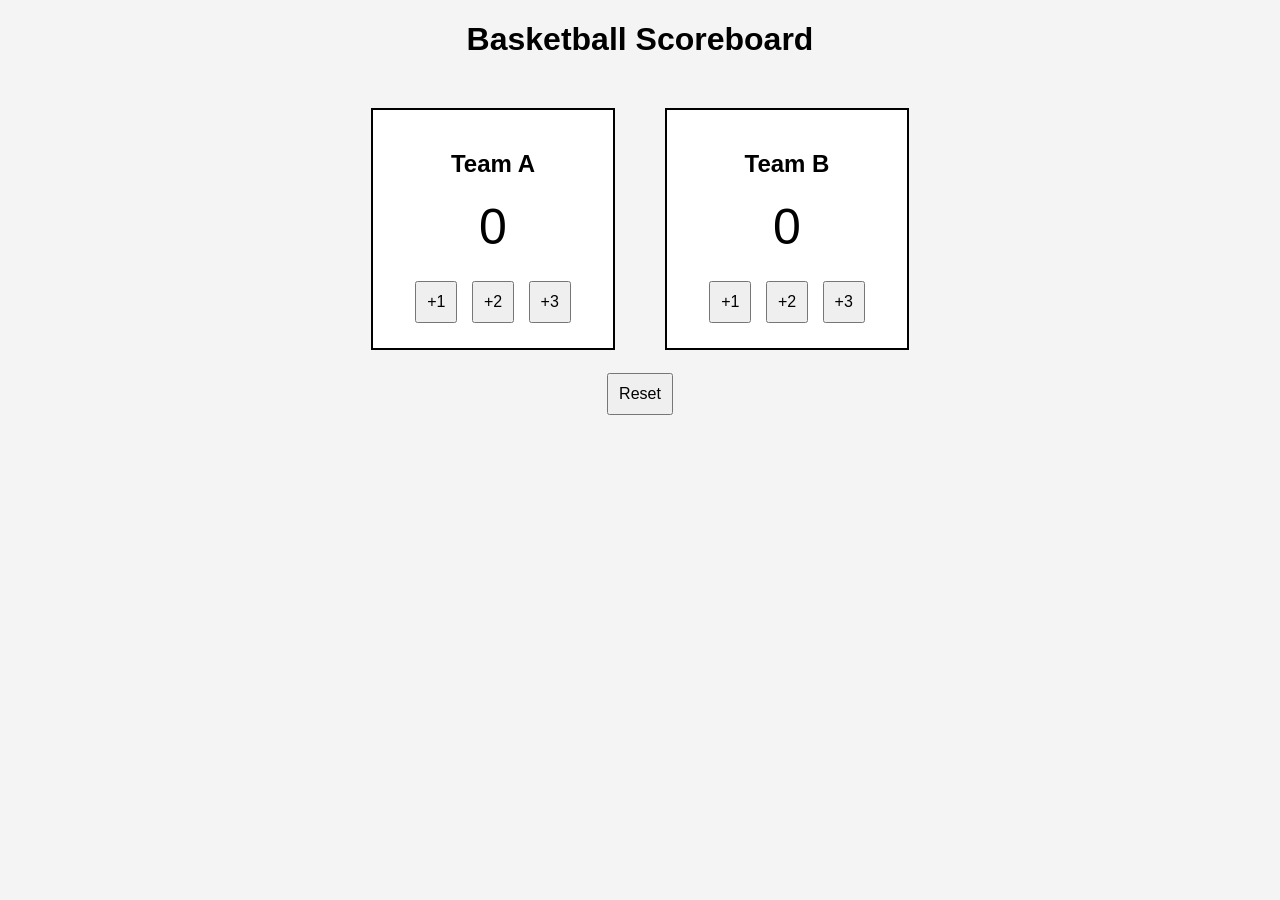
<file: basketball_scoreboard/index.html>
<!DOCTYPE html>
<html lang="en">
  <head>
    <meta charset="UTF-8" />
    <meta name="viewport" content="width=device-width, initial-scale=1.0" />
    <title>Basketball - Scoreboard</title>
    <link rel="stylesheet" href="style.css" />
  </head>
  <body>
    <h1>Basketball Scoreboard</h1>
    <div class="scoreboard">
      <div class="team">
        <h2>Team A</h2>
        <p class="score" id="scoreA">0</p>
        <button onclick="increaseScore('A', 1)">+1</button>
        <button onclick="increaseScore('A', 2)">+2</button>
        <button onclick="increaseScore('A', 3)">+3</button>
      </div>
      <div class="team">
        <h2>Team B</h2>
        <p class="score" id="scoreB">0</p>
        <button onclick="increaseScore('B', 1)">+1</button>
        <button onclick="increaseScore('B', 2)">+2</button>
        <button onclick="increaseScore('B', 3)">+3</button>
      </div>
    </div>
    <br />
    <button onclick="resetScores()">Reset</button>

    <script src="index.js"></script>
  </body>
</html>
</file>
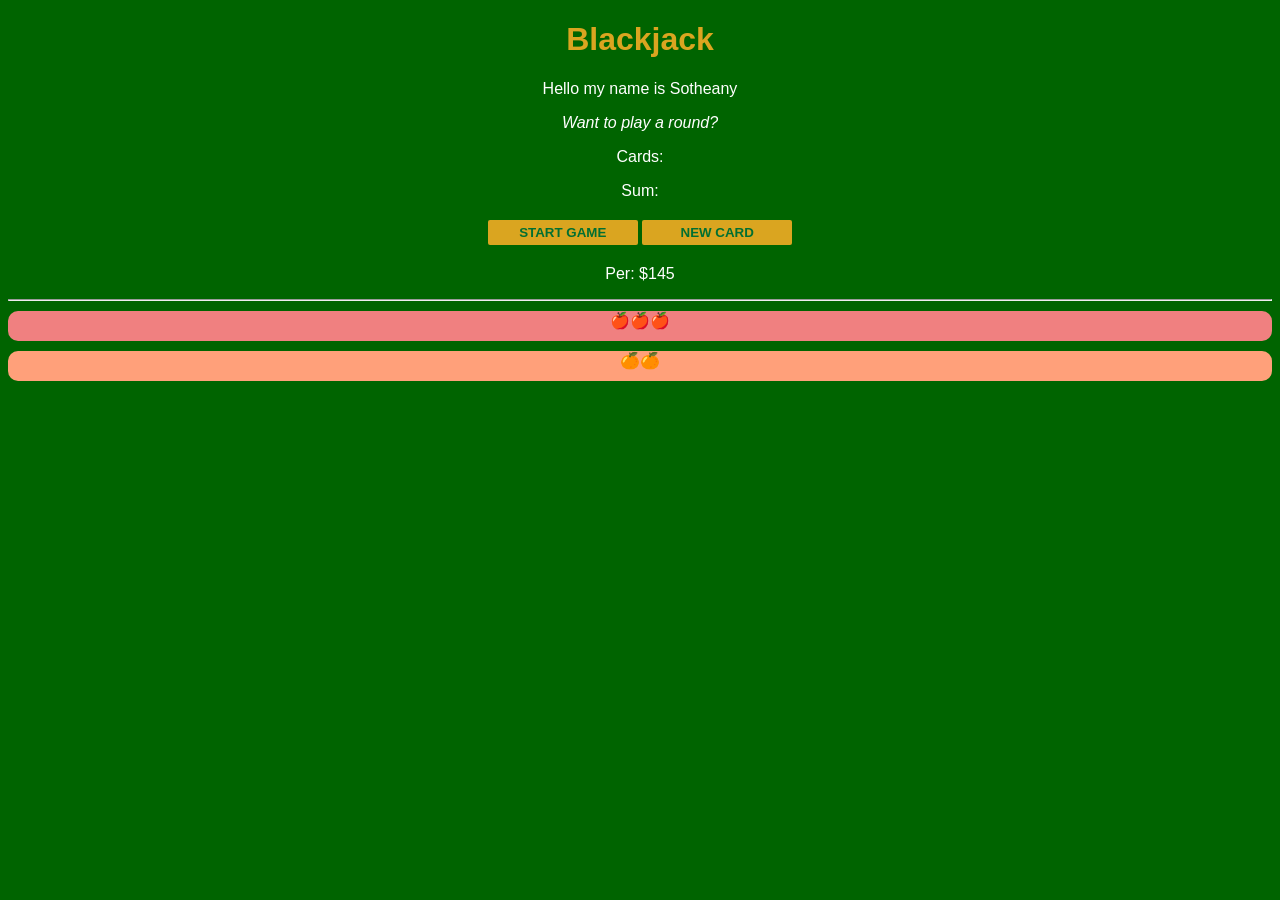
<file: blackjack_game/index.html>
<!DOCTYPE html>
<html lang="en">
  <head>
    <meta charset="UTF-8" />
    <meta name="viewport" content="width=device-width, initial-scale=1.0" />
    <title>BlackJack - Game</title>

    <link rel="stylesheet" href="style.css" />
  </head>
  <body>
    <h1>Blackjack</h1>
    <p id="greeting-el"></p>
    <p id="message-el">Want to play a round?</p>
    <p class="cards-el">Cards:</p>
    <p id="sum-el">Sum:</p>
    <!-- 1. Create a button that says START GAME. Make it call a startGame() function when clicked -->
    <button onclick="startGame()">START GAME</button>
    <!-- 2. Create a NEW CARD button, make iet run newCard() on click -->
    <button onclick="newCard()">NEW CARD</button>
    <p id="player-el"></p>
    <hr />
    <div id="apple-shelf"></div>
    <div id="orange-shelf"></div>
    <script src="index.js"></script>
  </body>
</html>
</file>
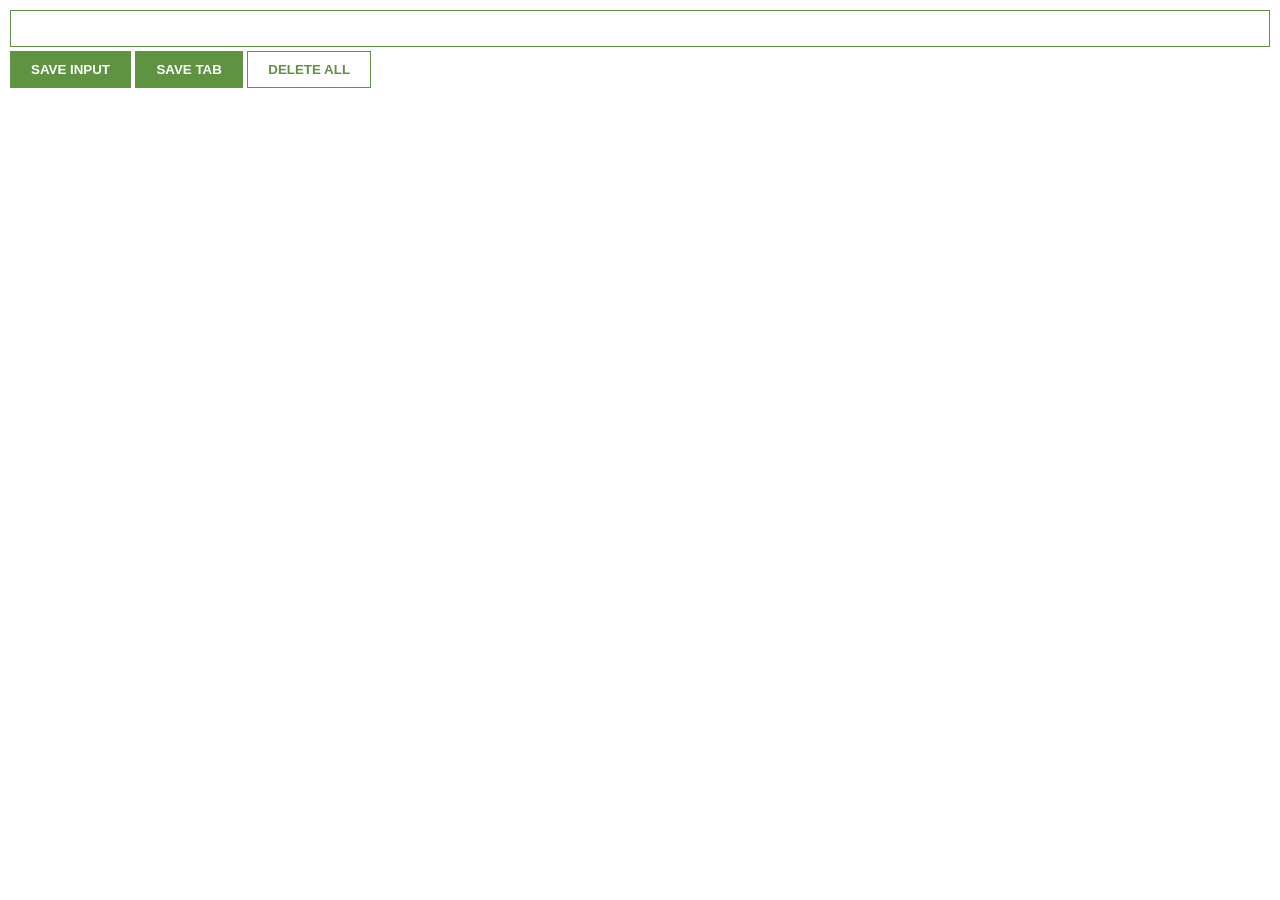
<file: build-chrome-extension/index.html>
<html>
  <head>
    <link rel="stylesheet" href="index.css" />
  </head>
  <body>
    <input type="text" id="input-el" />
    <button id="input-btn">SAVE INPUT</button>
    <button id="tab-btn">SAVE TAB</button>
    <button id="delete-btn">DELETE ALL</button>

    <ul id="ul-el"></ul>

    <script src="index.js"></script>
  </body>
</html>
</file>
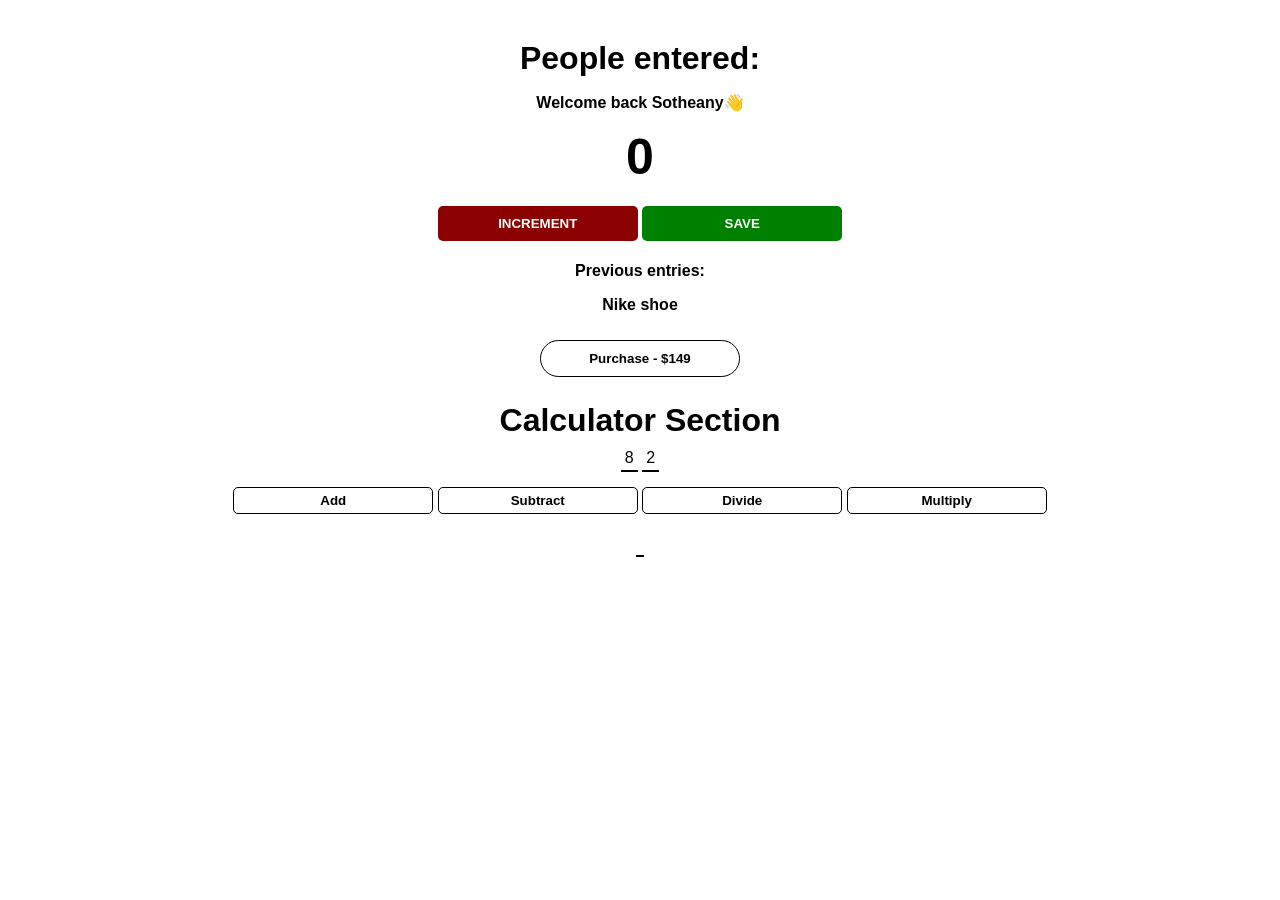
<file: counter_app/index.html>
<!DOCTYPE html>
<html lang="en">
  <head>
    <meta charset="UTF-8" />
    <meta name="viewport" content="width=device-width, initial-scale=1.0" />
    <title>Document</title>
    <link rel="stylesheet" href="style.css" />
  </head>
  <body>
    <h1>People entered:</h1>
    <p id="welcome-el"></p>
    <h2 id="count-el">0</h2>
    <button id="increment-btn" onclick="u=increment()">INCREMENT</button>
    <!-- 2. Create a SAVE button
     Set the id to "save-btn" and call save() function when it's clicked -->
    <button id="save-btn" onclick="save()">SAVE</button>
    <p id="save-el">Previous entries:</p>

    <p>Nike shoe</p>
    <button class="purchase-btn" onclick="purchase()">Purchase - $149</button>
    <p id="error"></p>

    <h1>Calculator Section</h1>
    <span id="num1-el"></span>
    <span id="num2-el"></span>
    <br />
    <button class="operator-btn" onclick="add()">Add</button>
    <button class="operator-btn" onclick="subtract()">Subtract</button>
    <button class="operator-btn" onclick="divide()">Divide</button>
    <button class="operator-btn" onclick="multiply()">Multiply</button>
    <br />
    <span id="sum-el"></span>
    <script src="index.js"></script>
  </body>
</html>
</file>
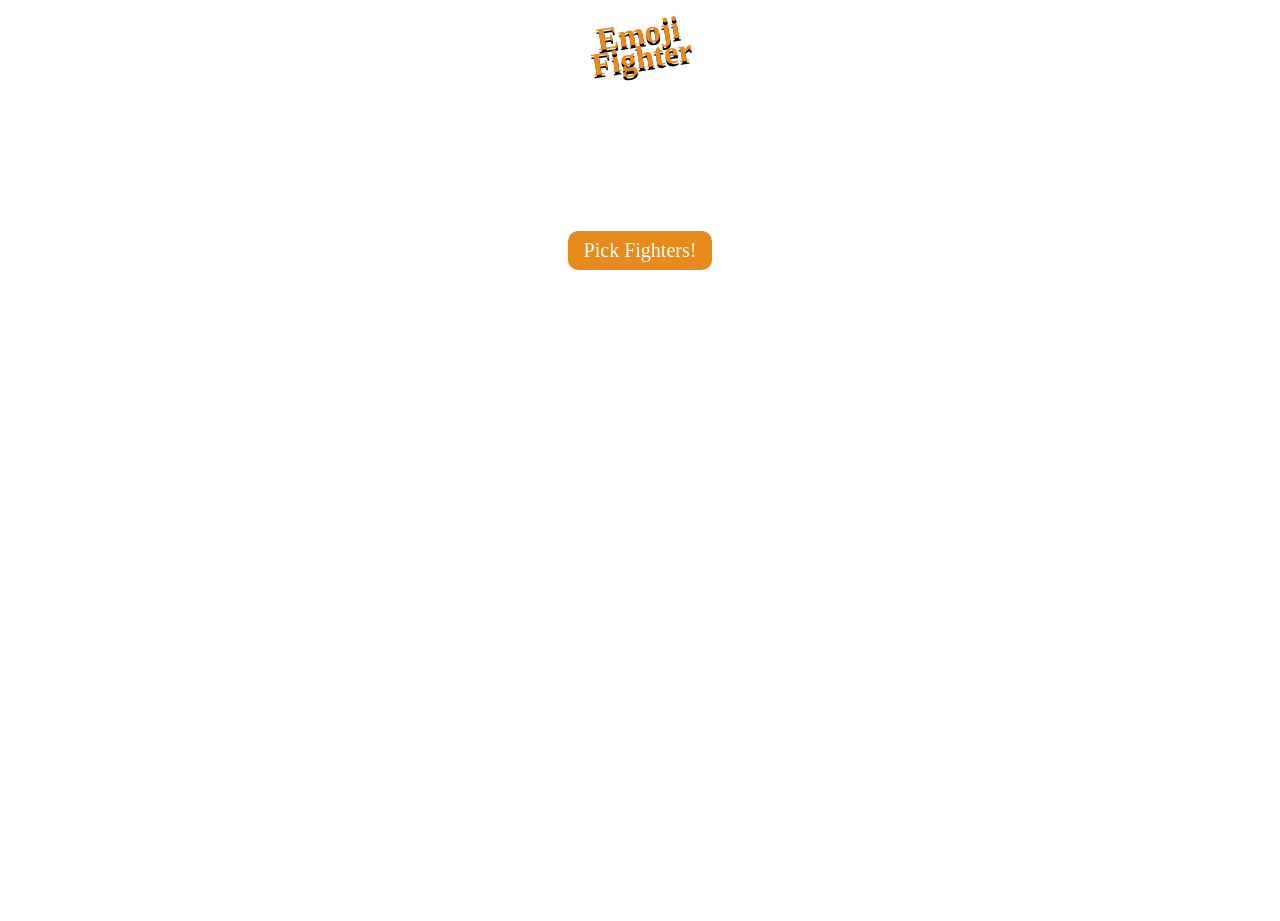
<file: emoji-fighter/index.html>
<!DOCTYPE html>
<html lang="en">
  <head>
    <meta charset="UTF-8" />
    <meta name="viewport" content="width=device-width, initial-scale=1.0" />
    <title>Emoji - Fighter</title>
    <link rel="stylesheet" href="style.css" />
  </head>
  <body>
    <h1>Emoji <br />Fighter</h1>
    <div id="stage"></div>
    <button id="fightButton">Pick Fighters!</button>

    <script src="index.js"></script>
  </body>
</html>
</file>
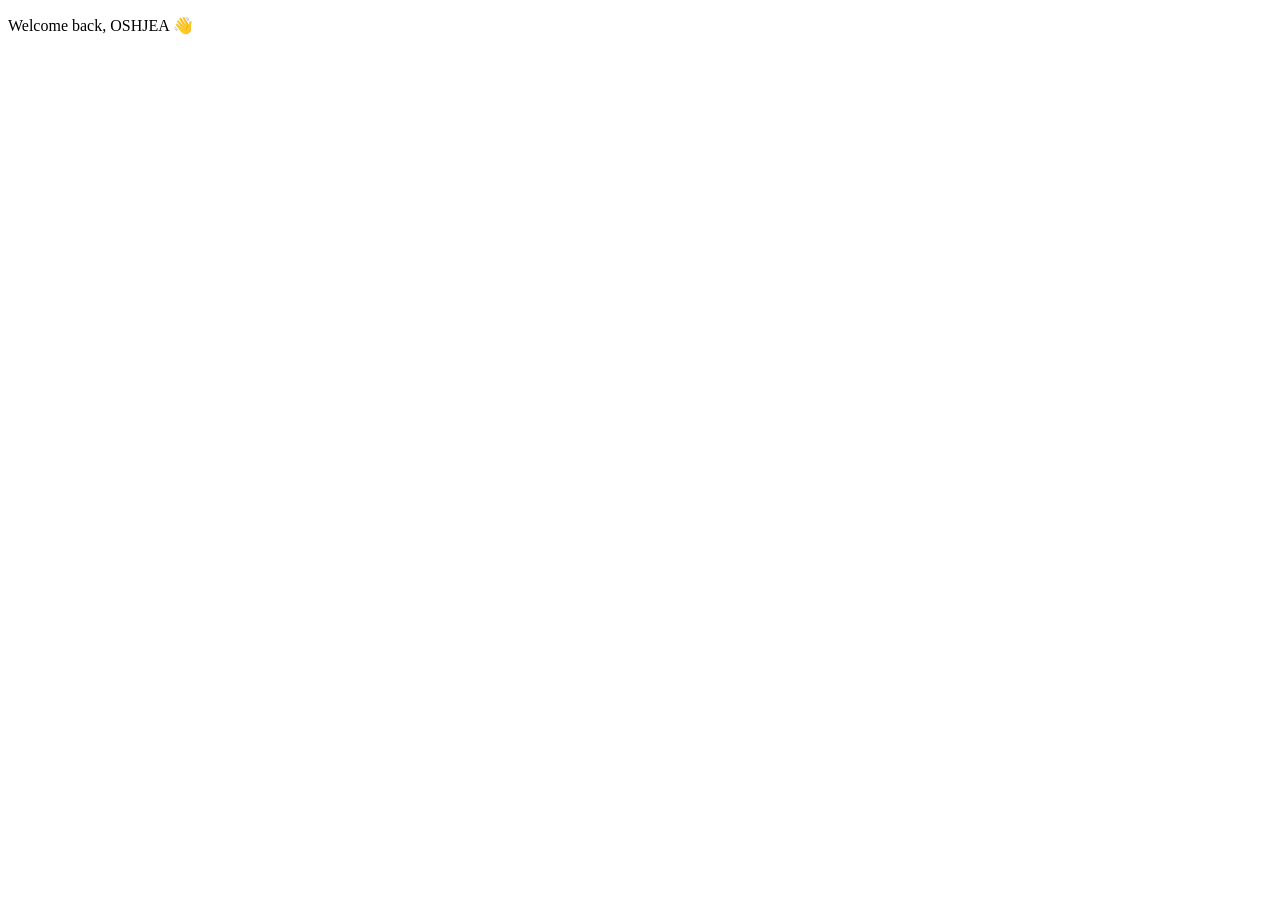
<file: function_parameter/index.html>
<!DOCTYPE html>
<html lang="en">
  <head>
    <meta charset="UTF-8" />
    <meta name="viewport" content="width=device-width, initial-scale=1.0" />
    <title>My Frist Function Parameter</title>
  </head>
  <body>
    <p id="welcome-el"></p>
    <script src="index.js"></script>
  </body>
</html>
</file>
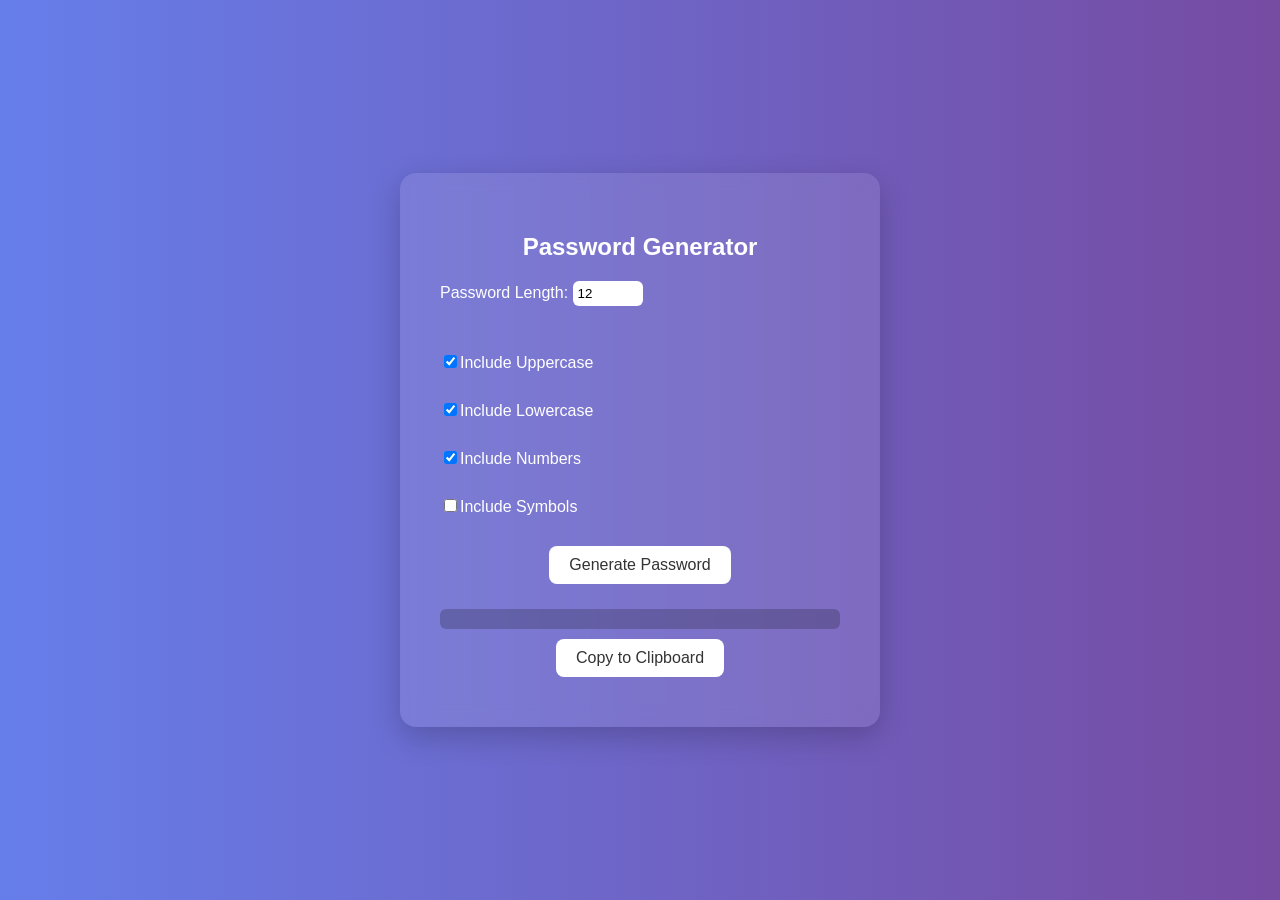
<file: password-generator/index.html>
<!DOCTYPE html>
<html lang="en">
  <head>
    <meta charset="UTF-8" />
    <meta name="viewport" content="width=device-width, initial-scale=1.0" />
    <title>Password - Generator</title>
    <link rel="stylesheet" href="style.css" />
  </head>
  <body>
    <div class="container">
      <h2>Password Generator</h2>
      <div class="options">
        <label for=""
          >Password Length:
          <input type="number" id="length" min="4" max="32" value="12" /></label
        ><br /><br />
        <label
          ><input type="checkbox" id="uppercase" checked />Include
          Uppercase</label
        ><br />
        <label
          ><input type="checkbox" id="lowercase" checked />Include
          Lowercase</label
        ><br />
        <label
          ><input type="checkbox" id="numbers" checked />Include Numbers</label
        ><br />
        <label><input type="checkbox" id="symbols" />Include Symbols</label>
      </div>
      <button onclick="generatePassword()">Generate Password</button>
      <div class="password-output" id="passwordOutput"></div>
      <button onclick="copyPassword()">Copy to Clipboard</button>
    </div>
    <script src="index.js"></script>
  </body>
</html>
</file>
<file: basketball_scoreboard/style.css>
body {
  font-family: Arial, Helvetica, sans-serif;
  text-align: center;
  background-color: #f4f4f4;
}
.scoreboard {
  display: flex;
  justify-content: center;
  gap: 50px;
  margin-top: 50px;
}
.team {
  border: 2px solid #000;
  padding: 20px;
  width: 200px;
  background-color: white;
}

.score {
  font-size: 50px;
  margin: 20px 0;
}
button {
  margin: 5px;
  padding: 10px;
  font-size: 16px;
}
</file>
<file: blackjack_game/style.css>
body {
  font-family: "Trebuchet MS", "Lucida Sans Unicode", "Lucida Grande",
    "Lucida Sans", Arial, sans-serif;
  background: darkgreen;
  color: white;
  text-align: center;
}

h1 {
  color: goldenrod;
}

#message-el {
  font-style: italic;
}

/* 
3. Style the button according to the provided design 
text color - #016f32
width      - 150px
background - goldenrod
*/
button {
  color: #016f32;
  width: 150px;
  background: goldenrod;
  padding-top: 5px;
  padding-bottom: 5px;
  font-weight: bold;
  border: none;
  border-radius: 2px;
  margin-bottom: 4px;
  margin-top: 4px;
}

#apple-shelf {
  background: lightcoral;
  border-radius: 10px;
  height: 30px;
  margin: 10px 0;
}

#orange-shelf {
  background: lightsalmon;
  border-radius: 10px;
  height: 30px;
}
</file>
<file: build-chrome-extension/index.css>
body {
  margin: 0;
  padding: 10px;
  font-family: Arial, Helvetica, sans-serif;
}

input {
  width: 100%;
  padding: 10px;
  box-sizing: border-box;
  border: 1px solid #5f9341;
  margin-bottom: 4px;
}

button {
  background: #5f9341;
  color: white;
  padding: 10px 20px;
  border: 1px solid #5f9341;
  font-weight: bold;
}
#delete-btn {
  background: #ffffff;
  color: #5f9341;
}

ul {
  margin-top: 20px;
  list-style: none;
  padding-left: 0;
}

li {
  margin-top: 5px;
}

a {
  color: #5f9341;
}
</file>
<file: counter_app/style.css>
body {
  font-family: Arial, Helvetica, sans-serif;
  padding: 20px 0;
  margin: 0;
  text-align: center;
}

h1 {
  margin-top: 20px;
  margin-bottom: 10px;
}
h2 {
  font-size: 50px;
  margin-top: 0;
  margin-bottom: 20px;
}
button {
  border: none;
  padding-top: 10px;
  padding-bottom: 10px;
  color: white;
  font-weight: bold;
  width: 200px;
  margin-bottom: 5px;
  border-radius: 5px;
}
#increment-btn {
  background: darkred;
}
#save-btn {
  background: green;
}
p {
  font-weight: bold;
}
.purchase-btn {
  background: white;
  color: black;
  margin-top: 10px;
  border: 1px solid black;
  padding: 10px 16px;
  font-weight: bold;
  cursor: pointer;
  border-radius: 20px;
}

#error {
  color: red;
  font-weight: 200;
}
span {
  border-bottom: 2px solid black;
  padding: 4px;
}
.operator-btn {
  margin: 20px 0;
  background: white;
  color: black;
  border: 1px solid black;
  font-weight: bold;
  cursor: pointer;
  padding: 5px 8px;
}
</file>
<file: emoji-fighter/style.css>
body {
  margin: 0;
  padding: 0;
  text-align: center;
  font-family: "Permanent Marker", cursive;
  height: 100vh;
  color: #e98a1d;
}
h1 {
  text-shadow: 0px 3px 0px black;
  line-height: 24px;
  transform: rotate(-9deg);
}
#stage {
  width: 100%;
  height: 60px;
  padding: 30px 0;
  font-size: 50px;
  margin: 0;
}
button {
  margin: 20px;
  cursor: pointer;
  border: 0;
  padding: 8px 16px;
  border-radius: 10px;
  background: #e98a1d;
  color: white;
  font-family: inherit;
  font-size: 20px;
}
</file>
<file: password-generator/style.css>
body {
  font-family: "Segoe UI", Tahoma, Geneva, Verdana, sans-serif;
  background: linear-gradient(to right, #667eea, #764ba2);
  color: #fff;
  display: flex;
  justify-content: center;
  align-items: center;
  height: 100vh;
  margin: 0;
}

.container {
  background-color: rgba(255, 255, 255, 0.1);
  backdrop-filter: blur(10px);
  padding: 40px;
  border-radius: 16px;
  box-shadow: 0 10px 30px rgba(0, 0, 0, 0.2);
  text-align: center;
  width: 100%;
  max-width: 400px;
}
h2 {
  margin-bottom: 20px;
}

.options {
  text-align: left;
  margin-bottom: 20px;
}
.options label {
  display: block;
  margin-bottom: 10px;
}
input[type="number"] {
  width: 60px;
  padding: 5px;
  border-radius: 6px;
  border: none;
}
button {
  background-color: #ffffff;
  color: #333;
  border: none;
  padding: 10px 20px;
  border-radius: 8px;
  font-size: 16px;
  cursor: pointer;
  margin: 10px 5px;
  transition: background-color 0.3s;
}
button:hover {
  background-color: #e2e2e2;
}
.password-output {
  background-color: rgba(0, 0, 0, 0.2);
  padding: 10px;
  border-radius: 6px;
  font-weight: bold;
  font-size: 18px;
  margin-top: 15px;
  word-break: break-all;
}
</file>
